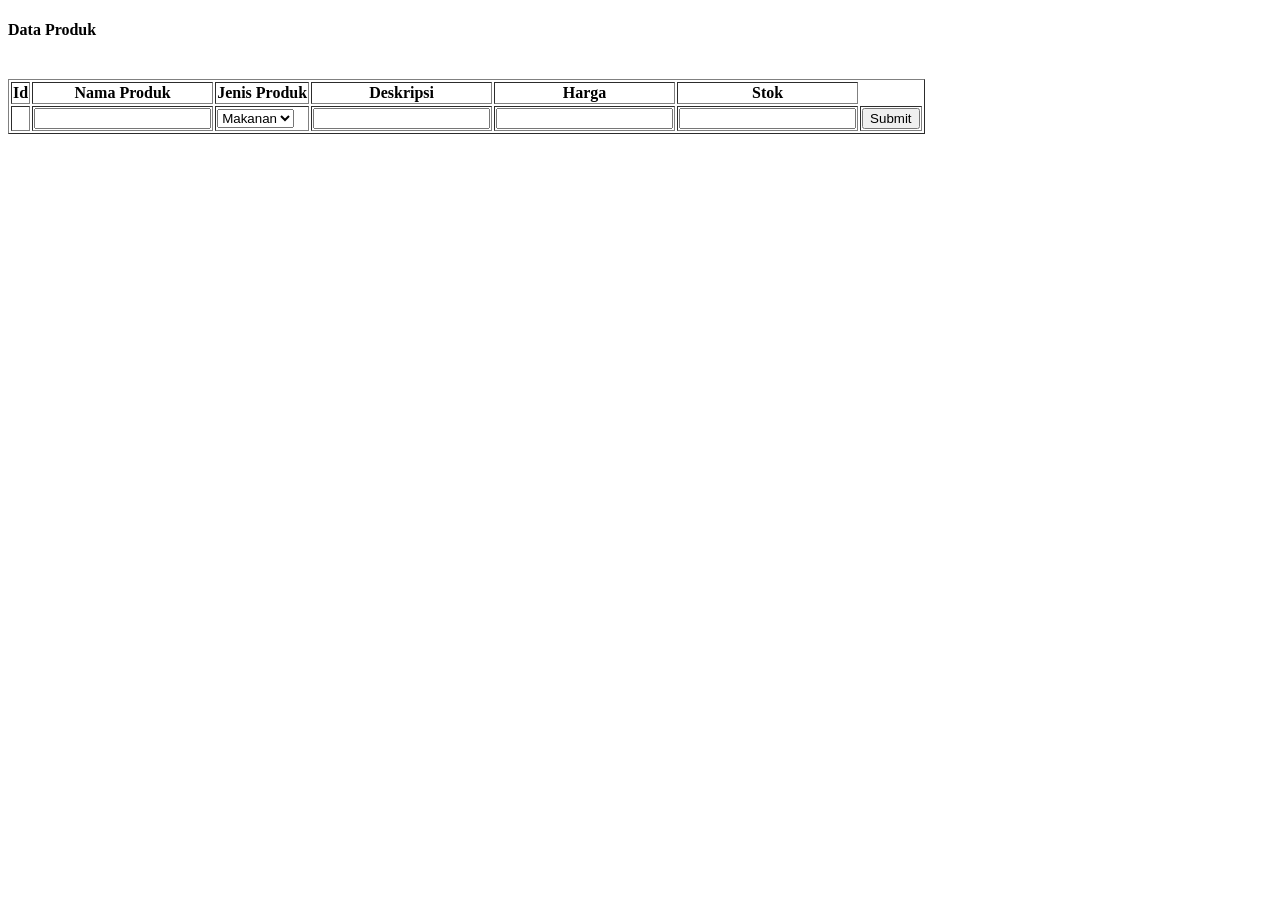
<file: PHP/admin-koper/index.html>
<!DOCTYPE html>
<html>
 <head>
 	<meta charset = "ISO-8859-1"/>
 	<title>View Users</title>
 	<script src = "https://ajax.googleapis.com/ajax/libs/jquery/3.2.1/jquery.min.js">
 	</script>
 	<script>
 		$(document).ready(function(){
 		$.getJSON("http://localhost:8080/produks", function(result){
 		var data='';
 		for (var i = 0; i < result.length; i++) {
 		data += "<tr><td>" + result[i].produk_id + "</td><td>" +
 		result[i].nama_produk +"</td><td>" +
 		result[i].jenis_produk +"</td><td>" + 		 
 		result[i].deskripsi_produk +"</td><td>" +
 		result[i].harga +"</td><td>" + 
 		result[i].stok +"</td><td>" +
 		"<button><a href='update-produk/"+ result[i].produk_id + "'>Update</a></button>" +"<td id=" + result[i].produk_id + "><button id=delete>Delete</button></td></tr>";
 	}
 		
 	$("#viewDataUsers").append(data);
 		});
 	});
 		
 		$(document).on('click','.table #delete',function(){
			var id = $(this).parent().attr('id');
			$.ajax({
				type : "DELETE",
				url : "http://localhost:8080/produks/"+id,
				success: function(response){
					window.location.href="http://localhost:8080/view-produk"
				}
			})
		});
 		
 		$(document).on('click','.table #f-submit',function(){
			var produkModel = {
					"nama_produk": document.getElementById("f-namaproduk").value,
					"jenis_produk": document.getElementById("f-jenisproduk").value,
					"deskripsi_produk": document.getElementById("f-deskripsiproduk").value,
					"harga": document.getElementById("f-harga").value,
					"stok": document.getElementById("f-stok").value};
			var requestJSON = JSON.stringify(produkModel);
			$.ajax({
				type : "POST",
				url : "http://localhost:8080/produks/",
				headers : {
					"Content-Type" : "application/json"
				},
				data : requestJSON,
				success : function(data){
					window.location.href="http://localhost:8080/view-produk"
				},
				error : function(data){
				}
			});
		});
 		
 		 
 	</script>
 </head>

 <body>
 	<h4>Data Produk</h4>
 	<br>
 	<table id="viewDataUsers" class="table" border="1">
 		<tr>
 			<th>Id</th>
 			<th>Nama Produk</th>
 			<th>Jenis Produk</th>
 			<th>Deskripsi</th>
 			<th>Harga</th> 			
 			<th>Stok</th> 			
 		</tr>
 		<tr>
			<td><input type="hidden"></td>
			<td><input id='f-namaproduk' type="text"></td>
			<td>
				<select  id='f-jenisproduk'>
					<option id='jenis_1' value='Makanan'>Makanan</option>
					<option id='jenis_2' value='Minuman'>Minuman</option>
				</select>
			</td>
			<td><input id='f-deskripsiproduk' type="text"></td>
			<td><input id='f-harga' type="number" min="1000"></td>
			<td><input id='f-stok' type="number" min="1000"></td>			
			<td><button id='f-submit'>Submit</button></td>
	</tr>
 </table>
 	
 </body>
</html>
</file>
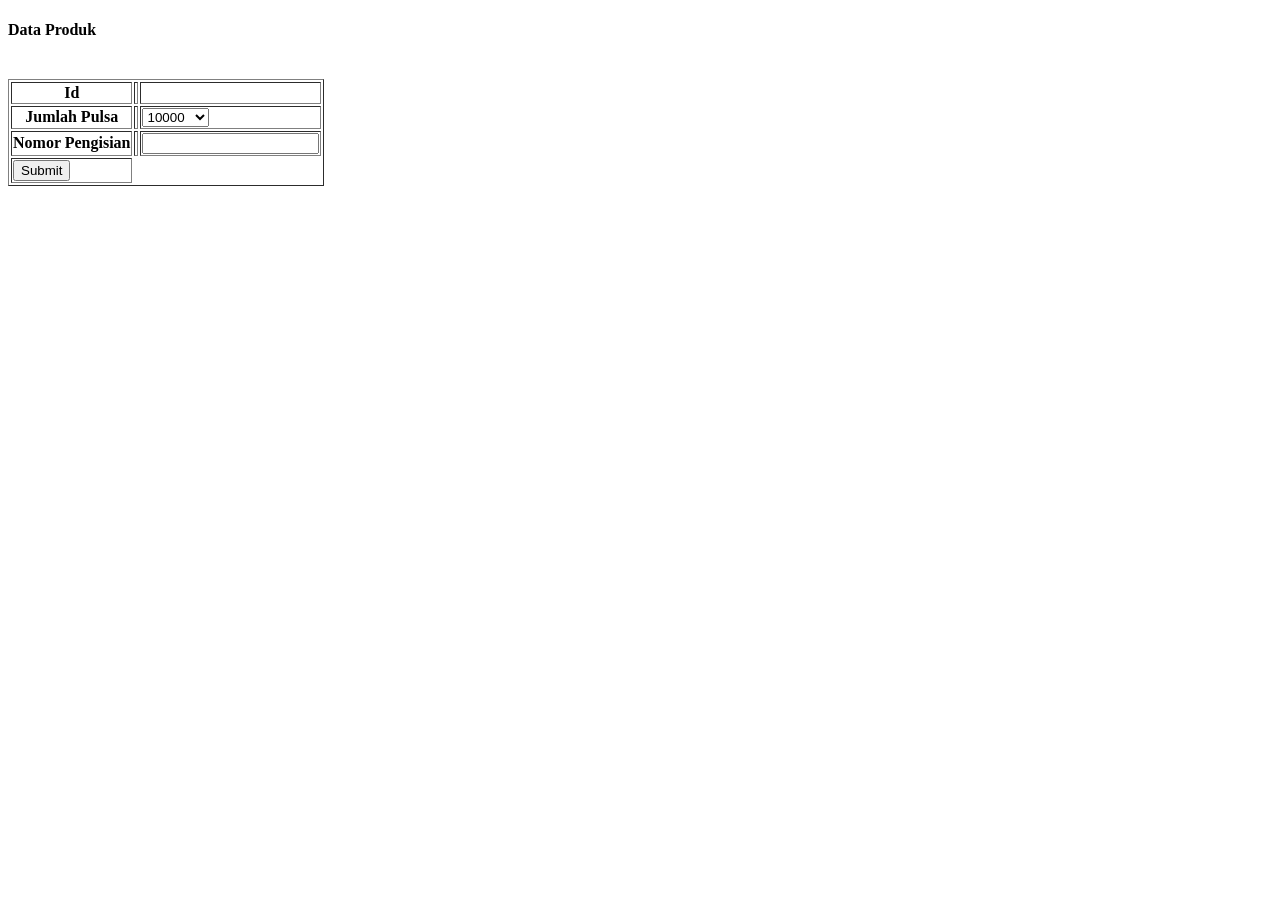
<file: Java/ProyekJavaee/src/main/resources/templates/pesan-pulsa.html>
<!DOCTYPE html>
<html>
 <head>
 	<meta charset = "ISO-8859-1"/>
 	<title>View Users</title>
 	<script src = "https://ajax.googleapis.com/ajax/libs/jquery/3.2.1/jquery.min.js">
 	</script>
 	<script>
 		
 		
 		$(document).on('click','.table #f-submit',function(){
			var pulsaModel = {
					"jumlah_pulsa": document.getElementById("f-jumlahpulsa").value,
					"nomor_pengisian": document.getElementById("f-nomorpengisian").value
					};
			var requestJSON = JSON.stringify(pulsaModel);
			$.ajax({
				type : "POST",
				url : "http://localhost:8081/JAVAEE/PROYEK/PHP_JSON/pesanPulsa.php",
				headers : {
					"Content-Type" : "application/json"
				},
				data : requestJSON,
				success : function(data){
					window.location.href="http://localhost:8080/index"
				},
				error : function(data){
				}
			});
		});
 		
 		 
 	</script>
 </head>

 <body>
 	<h4>Data Produk</h4>
 	<br>
 	<table id="viewDataUsers" class="table" border="1">
 		<tr>
 			<th>Id</th>
 			<td></td>
 			<td><input type="hidden"></td>
 				
 		</tr>
 		
	<tr>
		<th>Jumlah Pulsa</th>
		<td></td>
		<td>
			<select  id='f-jumlahpulsa'>
				<option id='jumlah_1' value='10000'>10000</option>
				<option id='jumlah_2' value='20000'>20000</option>
				<option id='jumlah_3' value='50000'>50000</option>
				<option id='jumlah_4' value='75000'>75000</option>
				<option id='jumlah_5' value='100000'>100000</option>
			</select>
		</td>
	</tr>
	<tr>
			<th>Nomor Pengisian</th>
			<td></td>
			<td><input id='f-nomorpengisian' type="text"></td>
			
	</tr>
	<tr>
		<td><button id='f-submit'>Submit</button></td>
	</tr>
 </table>
 	
 </body>
</html>
</file>
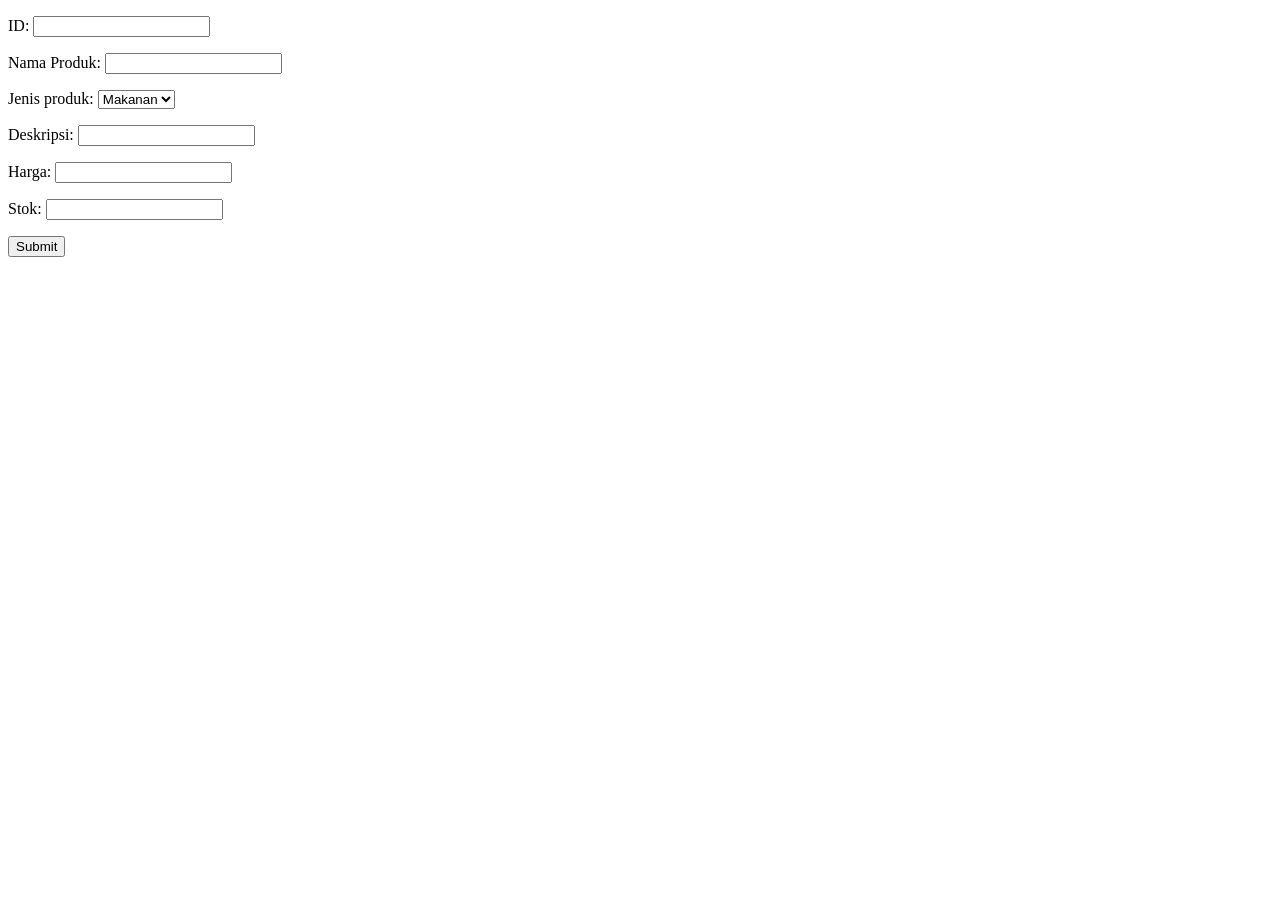
<file: Java/ProyekJavaee/src/main/resources/templates/update-produk.html>
<!DOCTYPE html>
<html xmlns="http://www.w3.org/1999/xhtml" xmlns:th="http://www.thymeleaf.org">
 <head>
 	<meta charset = "ISO-8859-1"/>
 	<title>Update Users</title>
 	<script src = "https://ajax.googleapis.com/ajax/libs/jquery/3.2.1/jquery.min.js">
 	</script>

 </head>

 <body>
 	<form action="#" th:action="@{/update-produk}" th:object="${Produk}" method="POST">
    	<input type="hidden" th:field="*{produk_id}">
    	<p>ID: <input type="text" th:field="*{produk_id}" readonly/></p>
    	<p>Nama Produk: <input type="text" th:field="*{nama_produk}"/></p>
        <p>Jenis produk: <select th:field="*{jenis_produk}" id='jenis_produk'>
									<option id='jenis_1' value='Makanan'>Makanan</option>
									<option id='jenis_2' value='Meinuman'>Minuman</option>
								</select></p>
        <p>Deskripsi: <input type="text" th:field="*{deskripsi_produk}"/></p>
        <p>Harga: <input type="number" th:field="*{harga}" /></p>
        <p>Stok: <input type="number" th:field="*{stok}" /></p>
        <p><input type="submit" value="Submit" /></p>
    </form>
 </body>
</html>
</file>
